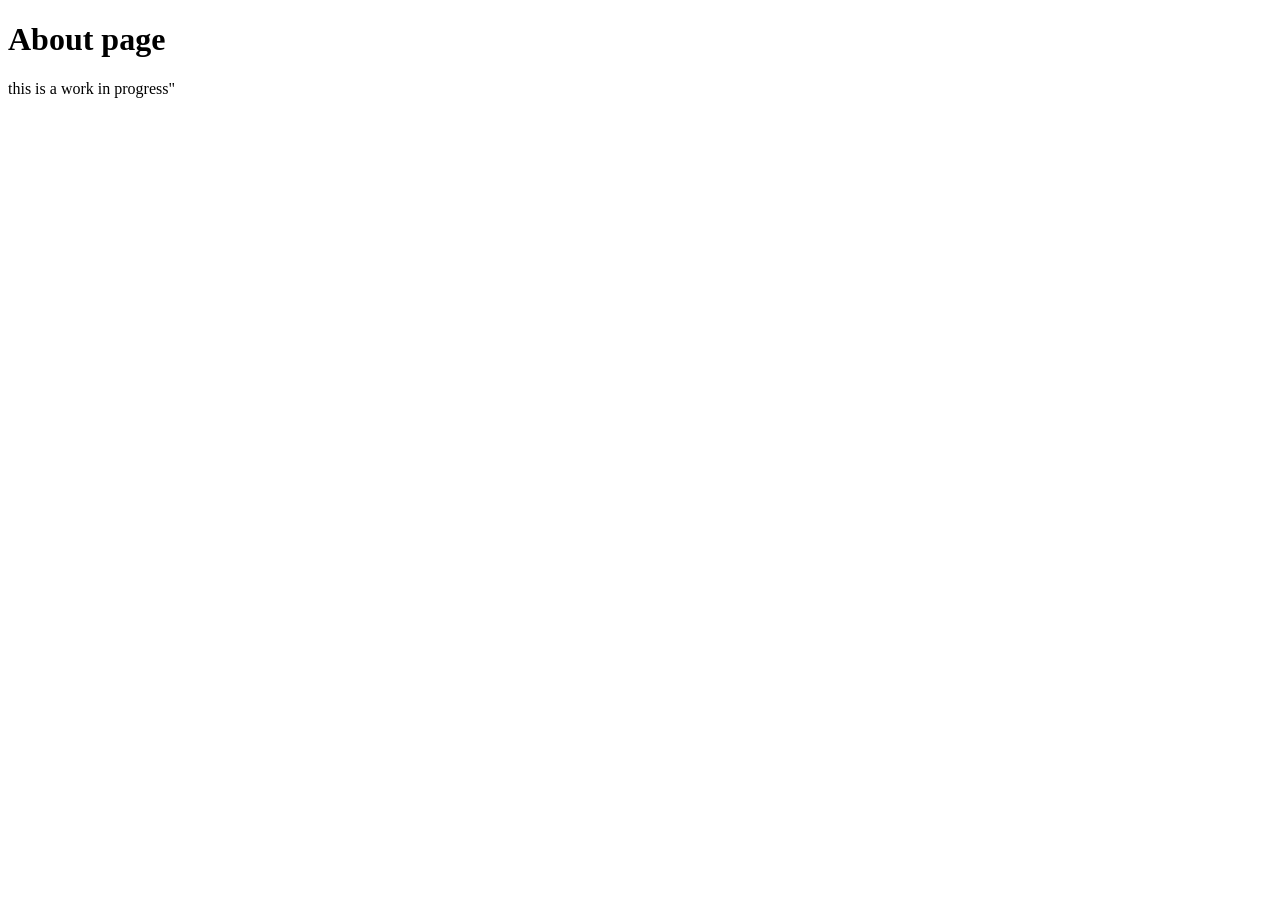
<file: about.html>
<!DOCTYPE html>
<html lang="en">
<head>
    <meta charset="UTF-8">
    <meta name="viewport" content="width=device-width, initial-scale=1.0">
    <title>Document</title>
</head>
<body>
    <h1>About page</h1>
    <p>this is a work in progress" </p>
</body>
</html>
</file>
